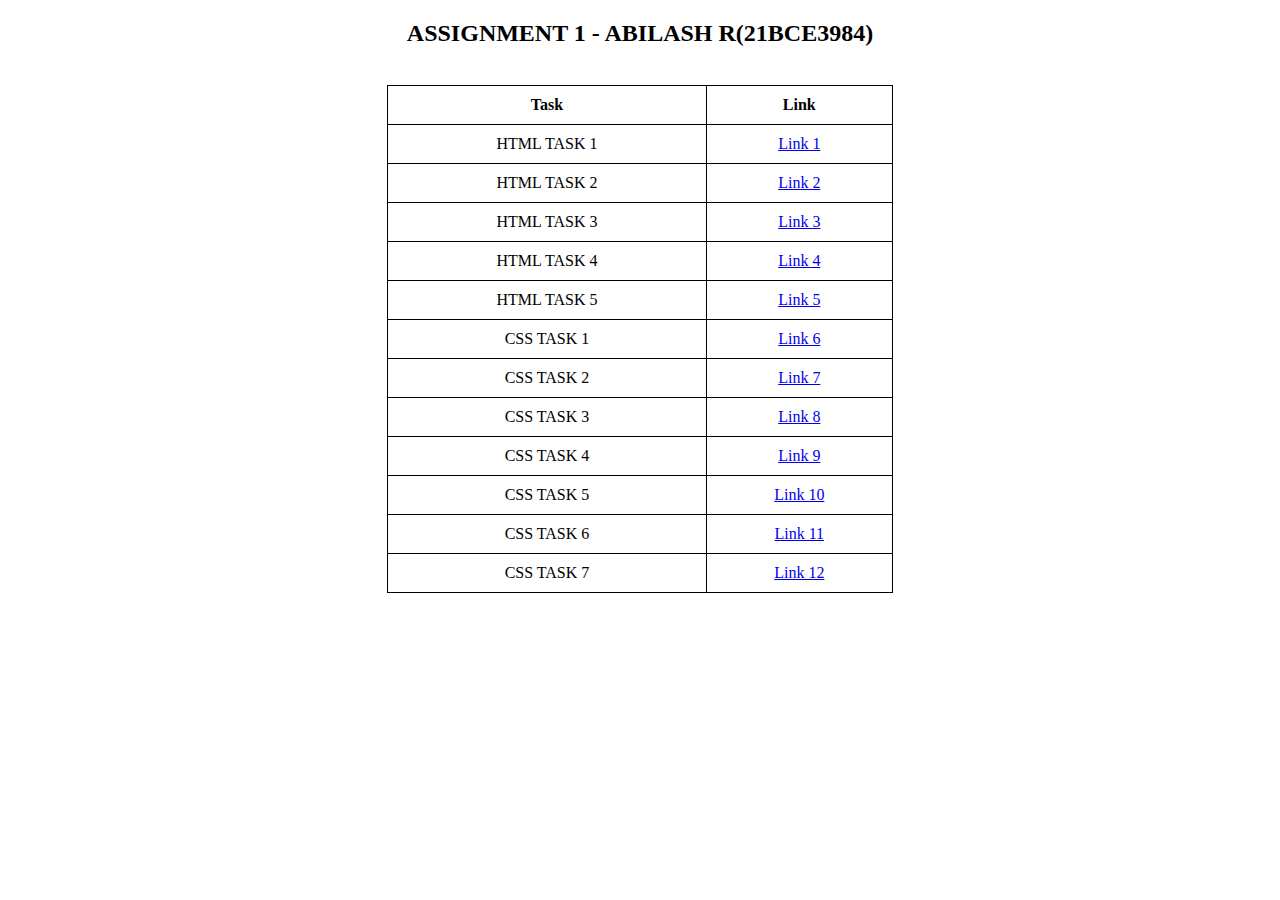
<file: index.html>
<!DOCTYPE html>
<html lang="en">
  <head>
    <meta charset="UTF-8" />
    <meta name="viewport" content="width=device-width, initial-scale=1.0" />
    <title>INDEX PAGE</title>
    <style>
      table {
        border: 1px solid black;
        border-collapse: collapse;
        width: 40%;
        text-align: center;
      }
    </style>
  </head>
  <body>
    <h2 align="center">ASSIGNMENT 1 - ABILASH R(21BCE3984)</h2>
    <br />
    <table align="center" border="1" cellpadding="10" cellspacing="1">
      <tr>
        <th>Task</th>
        <th>Link</th>
      </tr>

      <tr>
        <td>HTML TASK 1</td>
        <td><a href="./html_task1.html">Link 1</a></td>
      </tr>

      <tr>
        <td>HTML TASK 2</td>
        <td><a href="./html_task2.html">Link 2</a></td>
      </tr>

      <tr>
        <td>HTML TASK 3</td>
        <td><a href="./html_task3.html">Link 3</a></td>
      </tr>

      <tr>
        <td>HTML TASK 4</td>
        <td>
          <a href="./html_task4.html">Link 4</a>
        </td>
      </tr>
      <tr>
        <td>HTML TASK 5</td>
        <td>
          <a href="./html_task5.html">Link 5</a>
        </td>
      </tr>
      <tr>
        <td>CSS TASK 1</td>
        <td>
          <a href="./css_task1.html">Link 6</a>
        </td>
      </tr>
      <tr>
        <td>CSS TASK 2</td>
        <td>
          <a href="./css_task2.html">Link 7</a>
        </td>
      </tr>
      <tr>
        <td>CSS TASK 3</td>
        <td>
          <a href="./css_task3.html">Link 8</a>
        </td>
      </tr>
      <tr>
        <td>CSS TASK 4</td>
        <td>
          <a href="./css_task4.html">Link 9</a>
        </td>
      </tr>
      <tr>
        <td>CSS TASK 5</td>
        <td><a href="./css_task5.html">Link 10</a></td>
      </tr>
      <tr>
        <td>CSS TASK 6</td>
        <td>
          <a href="./css_task6.html">Link 11</a>
        </td>
      </tr>
      <tr>
        <td>CSS TASK 7</td>
        <td>
          <a href="./css_task7.html">Link 12</a>
        </td>
      </tr>
    </table>
  </body>
</html>
</file>
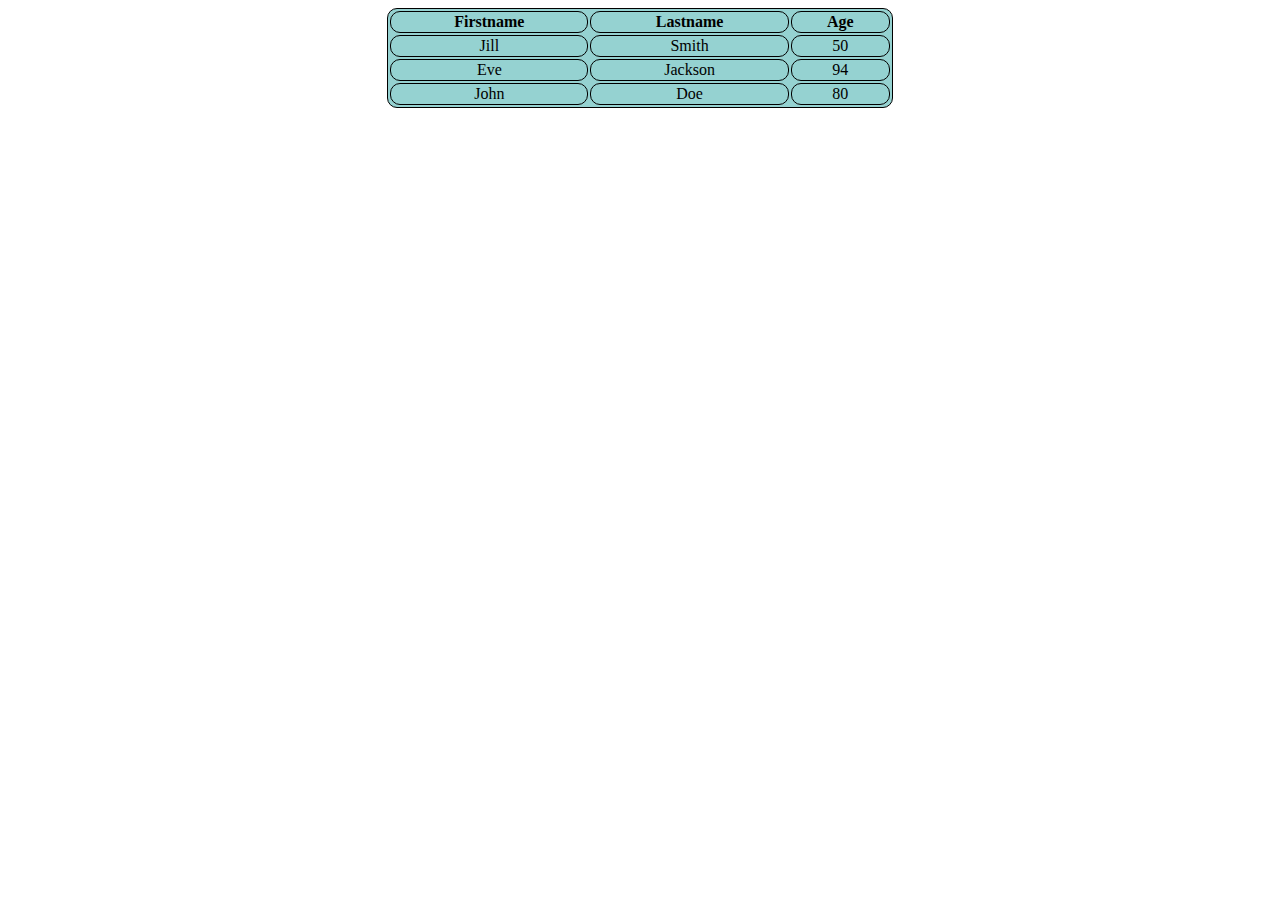
<file: css_task1.html>
<!DOCTYPE html>
<html lang="en">
  <head>
    <meta charset="UTF-8" />
    <meta name="viewport" content="width=device-width, initial-scale=1.0" />
    <title>CSS TASK 1</title>
    <link rel="stylesheet" href="./css_task1.css" type="text/css" />
  </head>
  <body>
    <div>
      <table align="center" bgcolor="#95d2d1">
        <tr>
          <th>Firstname</th>
          <th>Lastname</th>
          <th>Age</th>
        </tr>

        <tr>
          <td>Jill</td>
          <td>Smith</td>
          <td>50</td>
        </tr>
        <tr>
          <td>Eve</td>
          <td>Jackson</td>
          <td>94</td>
        </tr>
        <tr>
          <td>John</td>
          <td>Doe</td>
          <td>80</td>
        </tr>
      </table>
    </div>
  </body>
</html>
</file>
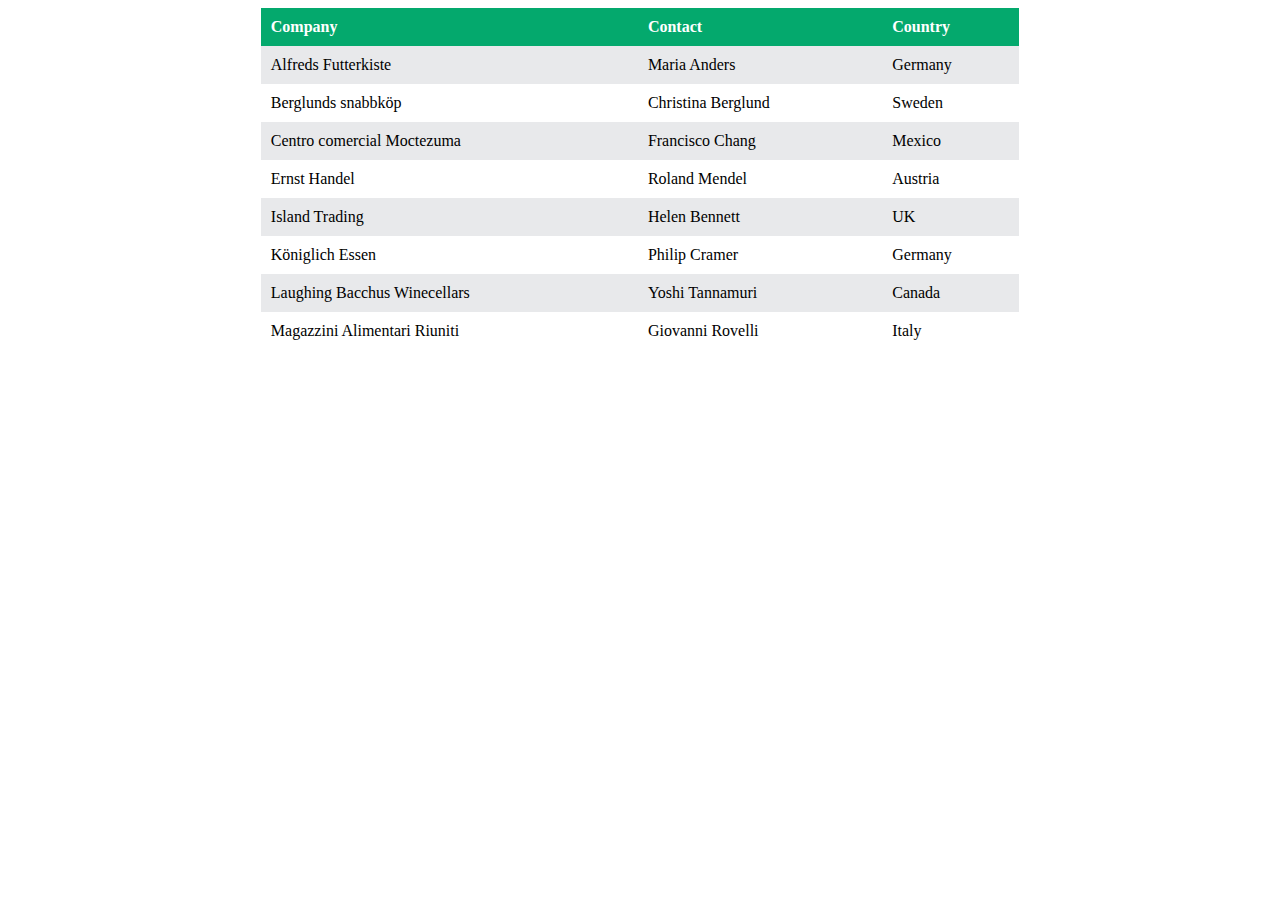
<file: css_task3.html>
<!DOCTYPE html>
<html lang="en">
  <head>
    <meta charset="UTF-8" />
    <meta name="viewport" content="width=device-width, initial-scale=1.0" />
    <title>CSS TASK 3</title>
    <link rel="stylesheet" href="./css_task3.css" type="text/css" />
  </head>
  <body>
    <table align="center" cellpadding="10">
      <tr>
        <th class="header">Company</th>
        <th class="header">Contact</th>
        <th class="header">Country</th>
      </tr>
      <tr class="grey_row">
        <td>Alfreds Futterkiste</td>
        <td>Maria Anders</td>
        <td>Germany</td>
      </tr>
      <tr class="white_row">
        <td>Berglunds snabbköp</td>
        <td>Christina Berglund</td>
        <td>Sweden</td>
      </tr>
      <tr class="grey_row">
        <td>Centro comercial Moctezuma</td>
        <td>Francisco Chang</td>
        <td>Mexico</td>
      </tr>
      <tr class="white_row">
        <td>Ernst Handel</td>
        <td>Roland Mendel</td>
        <td>Austria</td>
      </tr>
      <tr class="grey_row">
        <td>Island Trading</td>
        <td>Helen Bennett</td>
        <td>UK</td>
      </tr>
      <tr class="white_row">
        <td>Königlich Essen</td>
        <td>Philip Cramer</td>
        <td>Germany</td>
      </tr>
      <tr class="grey_row">
        <td>Laughing Bacchus Winecellars</td>
        <td>Yoshi Tannamuri</td>
        <td>Canada</td>
      </tr>

      <tr class="white_row">
        <td>Magazzini Alimentari Riuniti</td>
        <td>Giovanni Rovelli</td>
        <td>Italy</td>
      </tr>
    </table>
  </body>
</html>
</file>
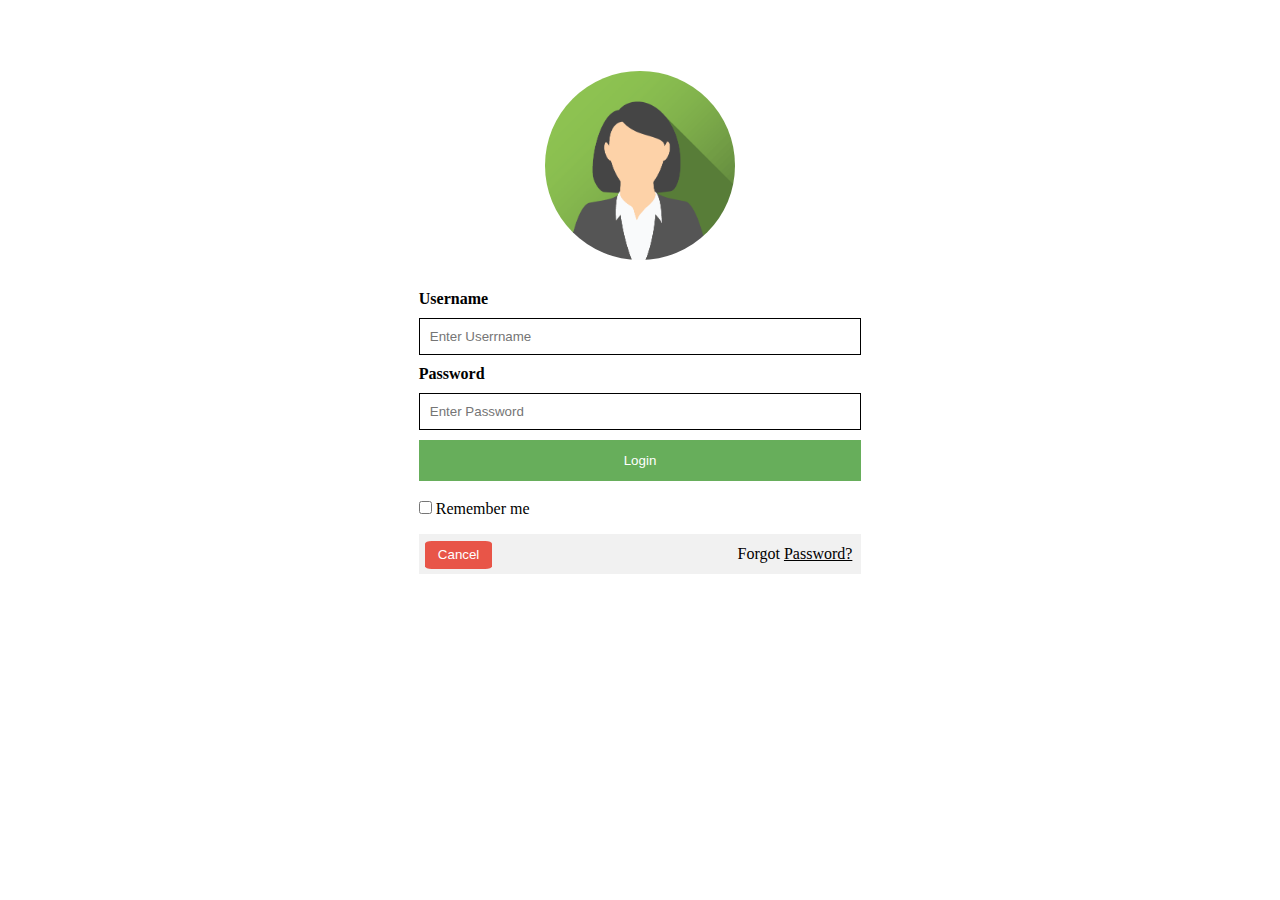
<file: css_task6.html>
<!DOCTYPE html>
<html lang="en">
  <head>
    <meta charset="UTF-8" />
    <meta name="viewport" content="width=device-width, initial-scale=1.0" />
    <title>CSS TASK 6</title>
    <link rel="stylesheet" href="./css_task6.css" type="text/css" />
  </head>
  <body>
    <form>
      <div class="photo_container">
        <img src="./css_task6_img.png" alt="login_img" class="photo" />
      </div>
      <div class="container">
        <label for="uname"><b>Username</b></label>
        <input
          type="text"
          name="uname"
          placeholder="Enter Userrname"
          class="inp_field"
        />
        <label for="pw"><b>Password</b></label>
        <input
          type="password"
          name="pw"
          class="inp_field"
          placeholder="Enter Password"
        />

        <button type="submit" class="login_but">Login</button>

        <input type="checkbox" name="remember" class="remember" /> Remember me

        <div class="container2">
          <button type="button" class="cancel_but">Cancel</button>

          <span class="forgot_pw"
            >Forgot <a href="#" style="color: black">Password?</a></span
          >
        </div>
      </div>
    </form>
  </body>
</html>
</file>
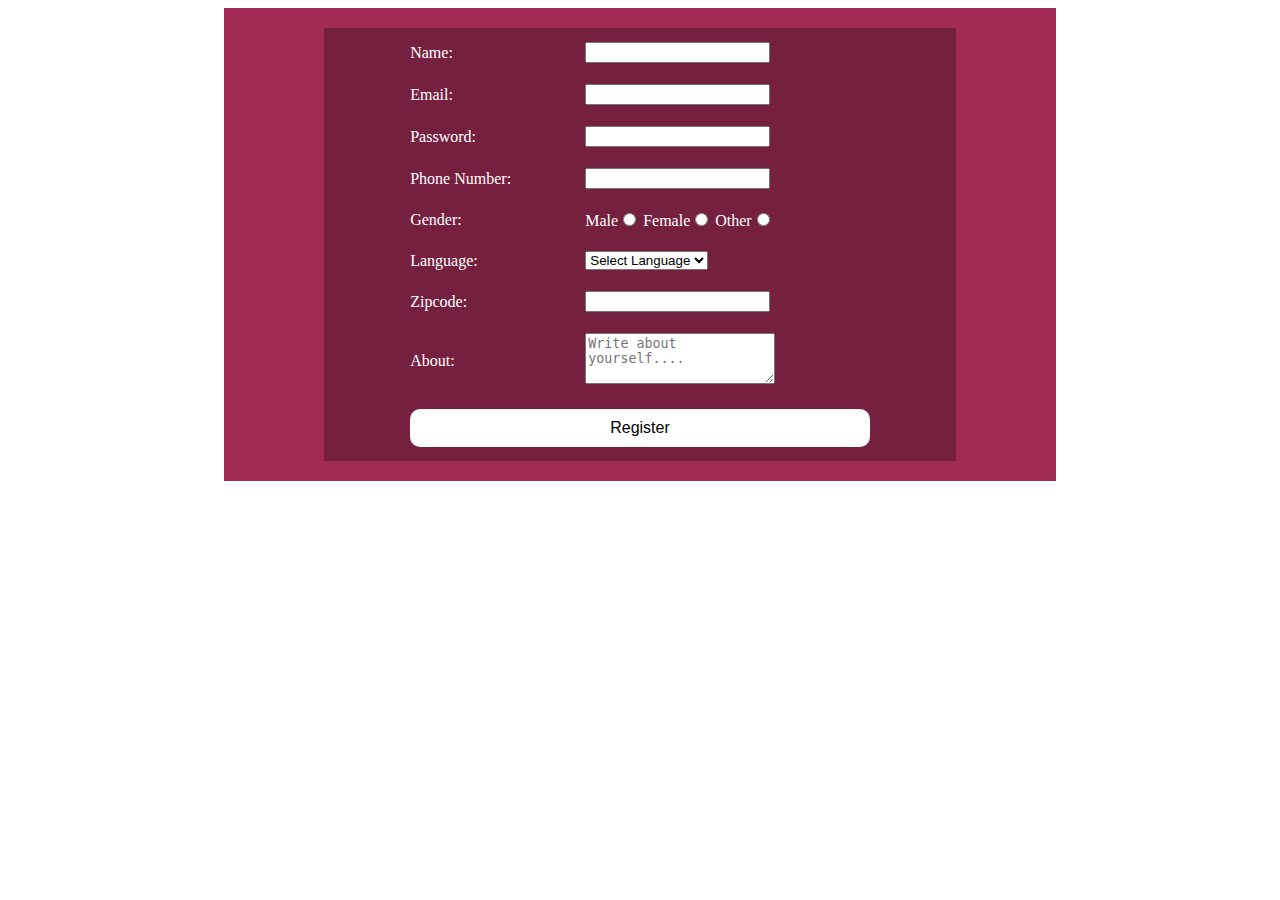
<file: css_task7.html>
<!DOCTYPE html>
<html lang="en">
  <head>
    <meta charset="UTF-8" />
    <meta name="viewport" content="width=device-width, initial-scale=1.0" />
    <title>CSS TASK 7</title>
    <link rel="stylesheet" href="./css_task7.css" type="text/css" />
  </head>
  <body>
    <div class="outer_box">
      <div class="inner_box">
        <form>
          <table align="center" cellpadding="7" cellspacing="7">
            <tr>
              <td>
                <label for="name">Name:</label>
              </td>
              <td>
                <input type="text" name="name" />
              </td>
            </tr>
            <tr>
              <td>
                <label for="email">Email:</label>
              </td>
              <td>
                <input type="email" name="email" />
              </td>
            </tr>
            <tr>
              <td>
                <label for="pw">Password:</label>
              </td>
              <td>
                <input type="password" name="pw" />
              </td>
            </tr>
            <tr>
              <td>
                <label for="phno">Phone Number:</label>
              </td>
              <td>
                <input type="tel" name="phno" />
              </td>
            </tr>
            <tr>
              <td>
                <label for="gender">Gender:</label>
              </td>
              <td>
                Male<input type="radio" name="gender" /> Female<input
                  type="radio"
                  name="gender"
                />
                Other<input type="radio" name="gender" />
              </td>
            </tr>
            <tr>
              <td>
                <label for="lang">Language:</label>
              </td>
              <td>
                <select name="lang">
                  <option value="lang">Select Language</option>
                  <option value="lang">Language 1</option>
                  <option value="lang">language 2</option>
                </select>
              </td>
            </tr>
            <tr>
              <td>
                <label for="zip">Zipcode:</label>
              </td>
              <td>
                <input type="text" name="zip" />
              </td>
            </tr>
            <tr>
              <td>
                <label for="abt">About:</label>
              </td>
              <td>
                <textarea
                  name="abt"
                  cols="21"
                  rows="3"
                  placeholder="Write about yourself...."
                ></textarea>
              </td>
            </tr>
            <tr>
              <td colspan="2" align="center">
                <input
                  type="button"
                  name="reg"
                  class="button"
                  value="Register"
                />
              </td>
            </tr>
          </table>
        </form>
      </div>
    </div>
  </body>
</html>
</file>
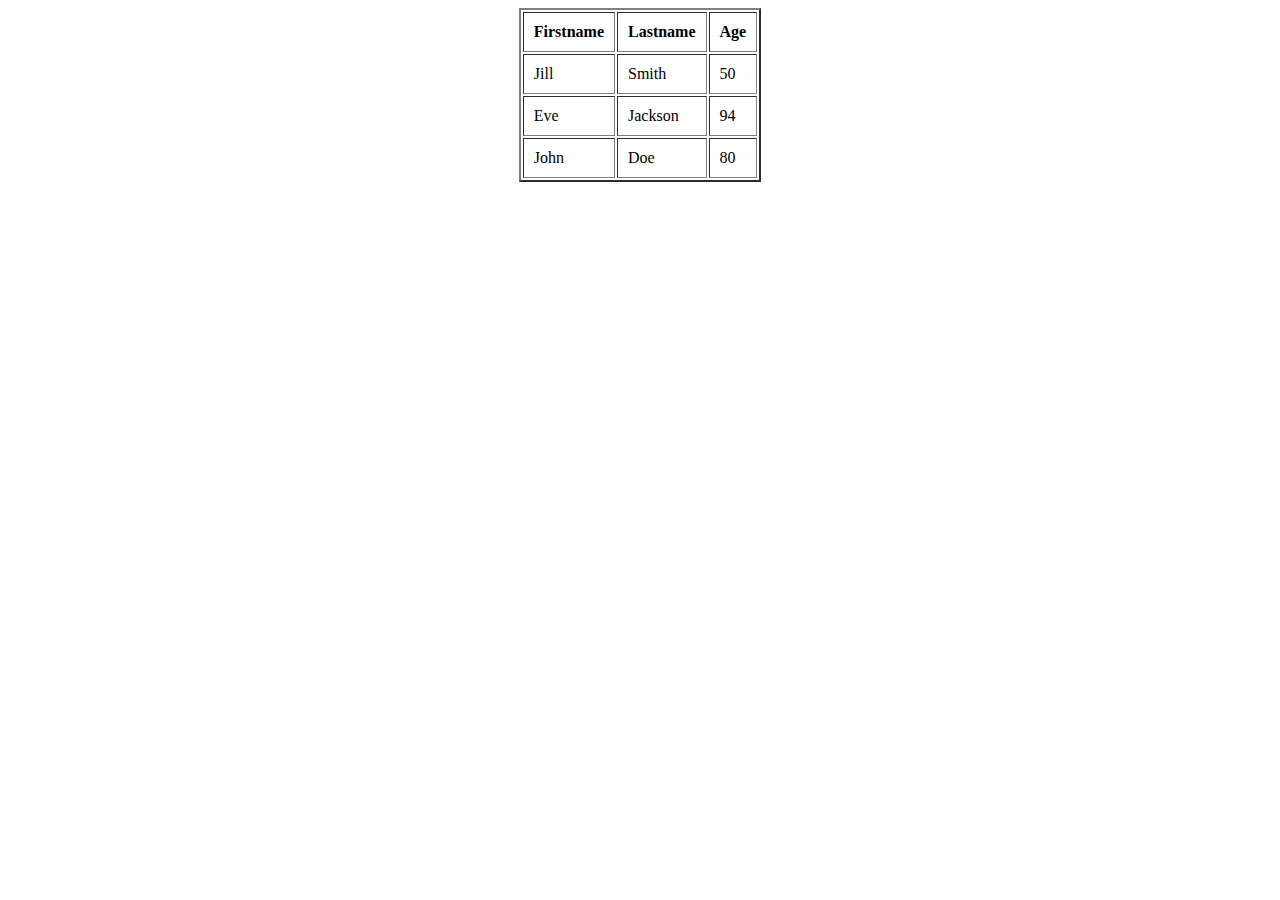
<file: html_task1.html>
<!DOCTYPE html>
<html lang="en">
  <head>
    <meta charset="UTF-8" />
    <meta name="viewport" content="width=device-width, initial-scale=1.0" />
    <title>HTML TASK 1</title>
  </head>
  <body>
    <table align="center" cellspacing="2" cellpadding="10" border="2">
      <tr>
        <th>Firstname</th>
        <th>Lastname</th>
        <th>Age</th>
      </tr>

      <tr>
        <td>Jill</td>
        <td>Smith</td>
        <td>50</td>
      </tr>

      <tr>
        <td>Eve</td>
        <td>Jackson</td>
        <td>94</td>
      </tr>

      <tr>
        <td>John</td>
        <td>Doe</td>
        <td>80</td>
      </tr>
    </table>
  </body>
</html>
</file>
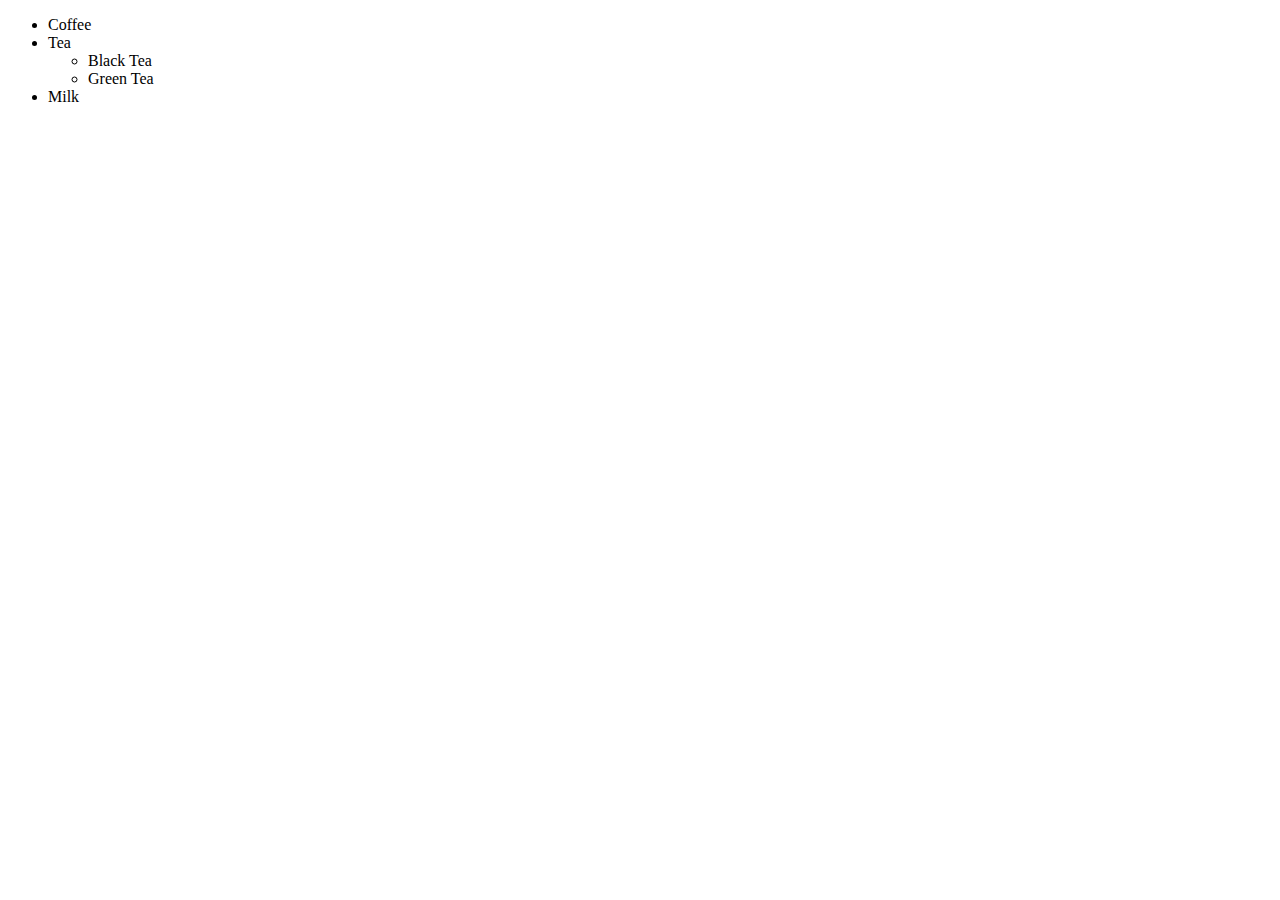
<file: html_task2.html>
<!DOCTYPE html>
<html lang="en">
  <head>
    <meta charset="UTF-8" />
    <meta name="viewport" content="width=device-width, initial-scale=1.0" />
    <title>HTML TASK 2</title>
  </head>
  <body>
    <ul type="disc">
      <li>Coffee</li>
      <li>Tea</li>
      <ul>
        <li>Black Tea</li>
        <li>Green Tea</li>
      </ul>
      <li>Milk</li>
    </ul>
  </body>
</html>
</file>
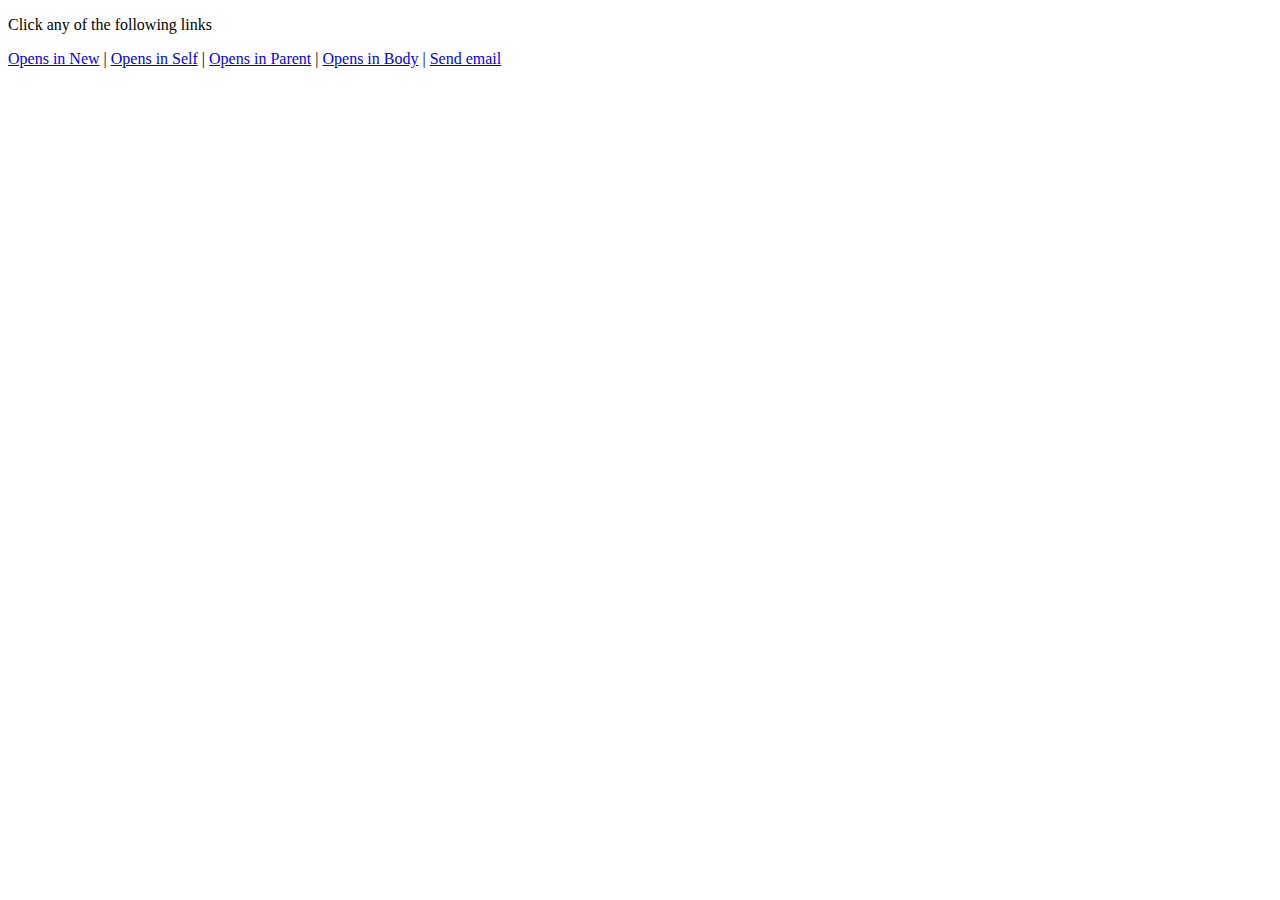
<file: html_task3.html>
<!DOCTYPE html>
<html lang="en">
  <head>
    <meta charset="UTF-8" />
    <meta name="viewport" content="width=device-width, initial-scale=1.0" />
    <title>HTML TASK 3</title>
  </head>
  <body>
    <p>Click any of the following links</p>
    <p>
      <a href="https://vit.ac.in/" target="_blank">Opens in New</a>
      |

      <a href="https://vit.ac.in/" target="_self">Opens in Self</a>
      |

      <a href="https://vit.ac.in/" target="_parent">Opens in Parent</a>
      |

      <a href="https://vit.ac.in/" target="_top">Opens in Body</a>
      |

      <a href="mailto: xyz@gmail.com">Send email</a>
    </p>
  </body>
</html>
</file>
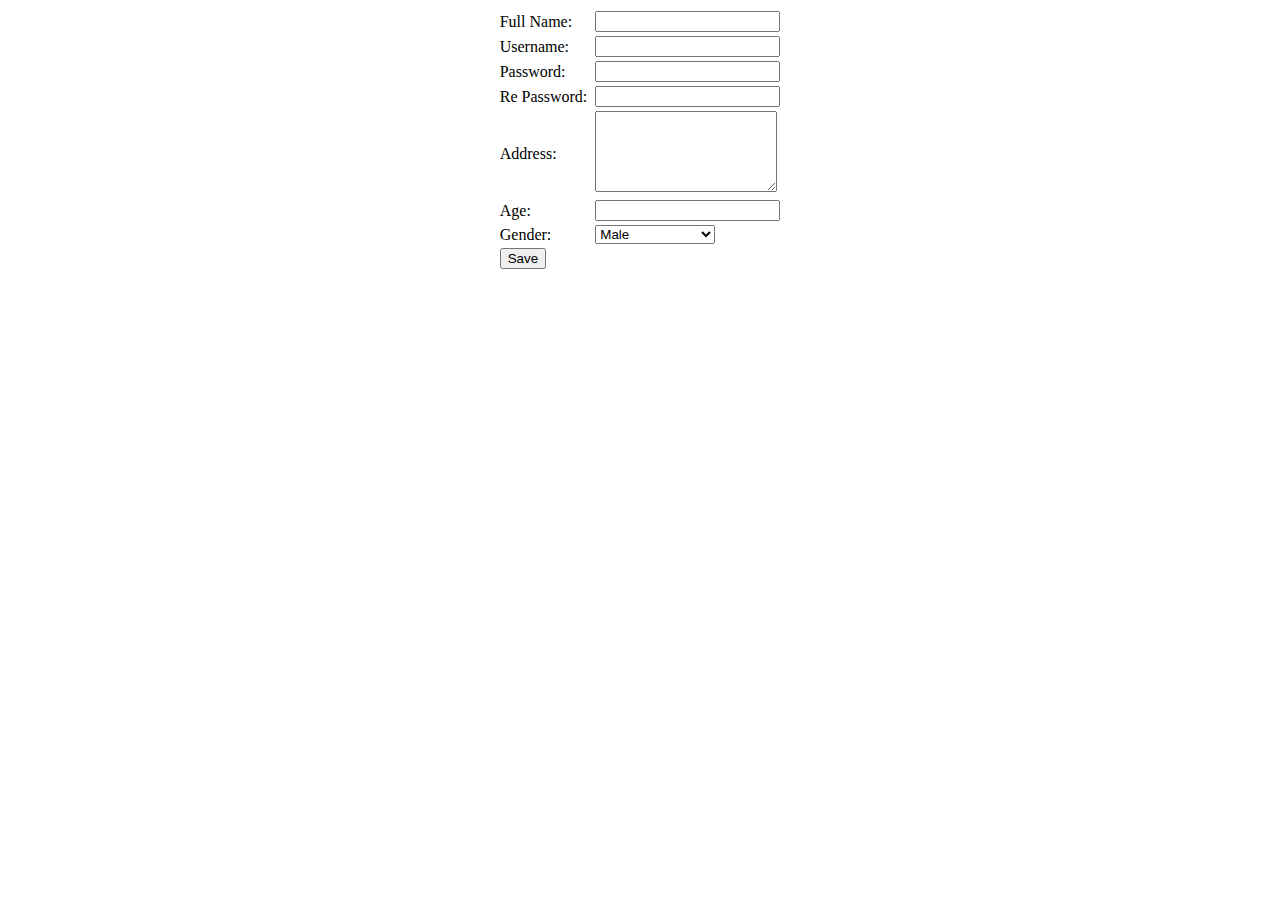
<file: html_task4.html>
<!DOCTYPE html>
<html lang="en">
  <head>
    <meta charset="UTF-8" />
    <meta name="viewport" content="width=device-width, initial-scale=1.0" />
    <title>HTML TASK 4</title>
  </head>
  <body>
    <form>
      <table align="center">
        <tr>
          <td>
            <label for="fn">Full Name: </label>
          </td>
          <td></td>
          <td>
            <input type="text" name="fn" />
          </td>
        </tr>

        <tr>
          <td>
            <label for="user_name">Username: </label>
          </td>
          <td></td>
          <td>
            <input type="text" name="user_name" />
          </td>
        </tr>

        <tr>
          <td>
            <label for="pw">Password: </label>
          </td>
          <td></td>
          <td>
            <input type="password" name="pw" class="field" />
          </td>
        </tr>

        <tr>
          <td>
            <label for="r_pw">Re Password: </label>
          </td>
          <td></td>
          <td>
            <input type="password" name="r_pw" />
          </td>
        </tr>
        <tr>
          <td>
            <label for="addr">Address:</label>
          </td>
          <td></td>
          <td>
            <textarea name="addr" rows="5" cols="20" maxlength="200"></textarea>
          </td>
        </tr>

        <tr>
          <td>
            <label for="age">Age: </label>
          </td>
          <td></td>
          <td>
            <input type="number" name="age" class="field" />
          </td>
        </tr>

        <tr>
          <td>
            <label for="gender">Gender: </label>
          </td>
          <td></td>
          <td>
            <select name="gender" class="field">
              <option value="Male">Male</option>
              <option value="Female">Female</option>
              <option value="Prefer not to say">Prefer not to say</option>
            </select>
          </td>
        </tr>

        <tr>
          <td>
            <input type="button" name="save" value="Save" />
          </td>
        </tr>
      </table>
    </form>
  </body>
</html>
</file>
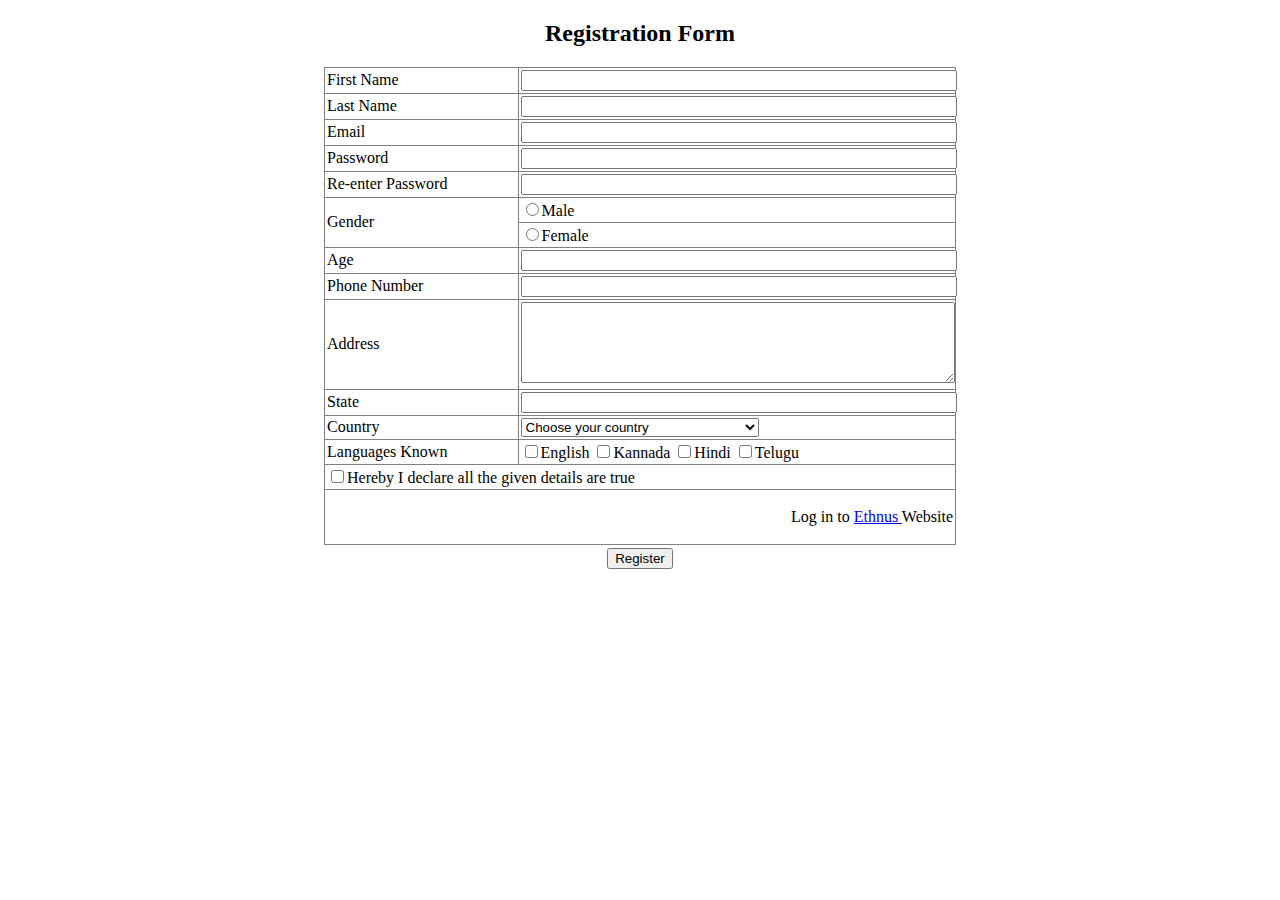
<file: html_task5.html>
<!DOCTYPE html>
<html lang="en">
  <head>
    <meta charset="UTF-8" />
    <meta name="viewport" content="width=device-width, initial-scale=1.0" />
    <title>HTML TASK 5</title>
    <style>
      .table1 {
        border-collapse: collapse;
        width: 50%;
      }
      .field{
        width: 99%;
      }
    </style>
  </head>
  <body>
    <h2 align="center">Registration Form</h2>
    <div id="regform">
      <form>
        <table border="1" align="center" cellpadding="2" class="table1">
          <!--First Name-->
          <tr>
            <td>
              <label for="fn"> First Name</label>
            </td>
            <td>
              <input type="text" name="fn" class="field"/>
            </td>
          </tr>

          <!--Last Name-->
          <tr>
            <td>
              <label for="lname">Last Name</label>
            </td>
            <td>
              <input type="text" name="lname" class="field"/>
            </td>
          </tr>

          <!--Email-->
          <tr>
            <td>
              <label for="email">Email</label>
            </td>
            <td>
              <input type="email" name="email" class="field"/>
            </td>
          </tr>

          <!--Password-->
          <tr>
            <td>
              <label for="pw">Password</label>
            </td>
            <td>
              <input type="password" name="pw" class="field"/>
            </td>
          </tr>

          <!--Retype Password-->
          <tr>
            <td>
              <label for="r_pw">Re-enter Password</label>
            </td>
            <td>
              <input type="password" name="r_pw" class="field"/>
            </td>
          </tr>

          <!--Gender-->
          <tr>
            <td rowspan="2">
              <label for="gender">Gender</label>
            </td>
            <td><input type="radio" name="gender" />Male</td>
            <tr>
                <td>
                    <input type="radio" name="gender" />Female
                </td>
            </tr>
          </tr>

          <!--Age-->
          <tr>
            <td>
              <label for="age">Age</label>
            </td>
            <td>
              <input type="number" name="age" class="field"/>
            </td>
          </tr>

          <!--Phone number-->
          <tr>
            <td>
              <label for="phno">Phone Number</label>
            </td>
            <td>
              <input type="text" name="phno" class="field"/>
            </td>
          </tr>

          <!--Address-->
          <tr>
            <td>
              <label for="addr">Address</label>
            </td>
            <td>
              <textarea name="addr" cols="30" rows="5" class="field"></textarea>
            </td>
          </tr>

          <!--State-->
          <tr>
            <td>
              <label for="state">State</label>
            </td>
            <td>
              <input type="text" name="state" class="field"/>
            </td>
          </tr>

          <!--Country-->
          <tr>
            <td>
              <label for="country">Country</label>
            </td>
            <td>
              <select name="country">
                <option>Choose your country</option>
                <option>Afghanistan</option>
                <option>Aland Islands</option>
                <option>Albania</option>
                <option>Algeria</option>
                <option>American Samoa</option>
                <option>Andorra</option>
                <option>Angola</option>
                <option>Anguilla</option>
                <option>Antarctica</option>
                <option>Antigua and Barbuda</option>
                <option>Argentina</option>
                <option>Armenia</option>
                <option>Aruba</option>
                <option>Australia</option>
                <option>Austria</option>
                <option>Azerbaijan</option>
                <option>Bahamas</option>
                <option>Bahrain</option>
                <option>Bangladesh</option>
                <option>Barbados</option>
                <option>Belarus</option>
                <option>Belgium</option>
                <option>Belize</option>
                <option>Benin</option>
                <option>Bermuda</option>
                <option>Bhutan</option>
                <option>Bolivia</option>
                <option>Bonaire, Sint Eustatius and Saba</option>
                <option>Bosnia and Herzegovina</option>
                <option>Botswana</option>
                <option>Bouvet Island</option>
                <option>Brazil</option>
                <option>British Indian Ocean Territory</option>
                <option>Brunei Darussalam</option>
                <option>Bulgaria</option>
                <option>Burkina Faso</option>
                <option>Burundi</option>
                <option>Cambodia</option>
                <option>Cameroon</option>
                <option>Canada</option>
                <option>Cape Verde</option>
                <option>Cayman Islands</option>
                <option>Central African Republic</option>
                <option>Chad</option>
                <option>Chile</option>
                <option>China</option>
                <option>Christmas Island</option>
                <option>Cocos (Keeling) Islands</option>
                <option>Colombia</option>
                <option>Comoros</option>
                <option>Congo</option>
                <option>Congoc Republic of the Congo</option>
                <option>Cook Islands</option>
                <option>Costa Rica</option>
                <option>Cote D'Ivoire</option>
                <option>Croatia</option>
                <option>Cuba</option>
                <option>Curacao</option>
                <option>Cyprus</option>
                <option>Czech Republic</option>
                <option>Denmark</option>
                <option>Djibouti</option>
                <option>Dominica</option>
                <option>Dominican Republic</option>
                <option>Ecuador</option>
                <option>Egypt</option>
                <option>El Salvador</option>
                <option>Equatorial Guinea</option>
                <option>Eritrea</option>
                <option>Estonia</option>
                <option>Ethiopia</option>
                <option>Falkland Islands (Malvinas)</option>
                <option>Faroe Islands</option>
                <option>Fiji</option>
                <option>Finland</option>
                <option>France</option>
                <option>French Guiana</option>
                <option>French Polynesia</option>
                <option>French Southern Territories</option>
                <option>Gabon</option>
                <option>Gambia</option>
                <option>Georgia</option>
                <option>Germany</option>
                <option>Ghana</option>
                <option>Gibraltar</option>
                <option>Greece</option>
                <option>Greenland</option>
                <option>Grenada</option>
                <option>Guadeloupe</option>
                <option>Guam</option>
                <option>Guatemala</option>
                <option>Guernsey</option>
                <option>Guinea</option>
                <option>Guinea-Bissau</option>
                <option>Guyana</option>
                <option>Haiti</option>
                <option>Heard Island and Mcdonald Islands</option>
                <option>Holy See (Vatican City State)</option>
                <option>Honduras</option>
                <option>Hong Kong</option>
                <option>Hungary</option>
                <option>Iceland</option>
                <option>India</option>
                <option>Indonesia</option>
                <option>Iran, Islamic Republic of</option>
                <option>Iraq</option>
                <option>Ireland</option>
                <option>Isle of Man</option>
                <option>Israel</option>
                <option>Italy</option>
                <option>Jamaica</option>
                <option>Japan</option>
                <option>Jersey</option>
                <option>Jordan</option>
                <option>Kazakhstan</option>
                <option>Kenya</option>
                <option>Kiribati</option>
                <option>Koreac People's Republic of</option>
                <option>Korea, Republic of</option>
                <option>Kosovo</option>
                <option>Kuwait</option>
                <option>Kyrgyzstan</option>
                <option>Lao People's Democratic Republic</option>
                <option>Latvia</option>
                <option>Lebanon</option>
                <option>Lesotho</option>
                <option>Liberia</option>
                <option>Libyan Arab Jamahiriya</option>
                <option>Liechtenstein</option>
                <option>Lithuania</option>
                <option>Luxembourg</option>
                <option>Macao</option>
                <option>Macedormer Yugoslav Republic of</option>
                <option>Madagascar</option>
                <option>Malawi</option>
                <option>Malaysia</option>
                <option>Maldives</option>
                <option>Mali</option>
                <option>Malta</option>
                <option>Marshall Islands</option>
                <option>Martinique</option>
                <option>Mauritania</option>
                <option>Mauritius</option>
                <option>Mayotte</option>
                <option>Mexico</option>
                <option>Micronesia, Federated States of</option>
                <option>Moldova, Republic of</option>
                <option>Monaco</option>
                <option>Mongolia</option>
                <option>Montenegro</option>
                <option>Montserrat</option>
                <option>Morocco</option>
                <option>Mozambique</option>
                <option>Myanmar</option>
                <option>Namibia</option>
                <option>Nauru</option>
                <option>Nepal</option>
                <option>Netherlands</option>
                <option>Netherlands Antilles</option>
                <option>New Caledonia</option>
                <option>New Zealand</option>
                <option>Nicaragua</option>
                <option>Niger</option>
                <option>Nigeria</option>
                <option>Niue</option>
                <option>Norfolk Island</option>
                <option>Northern Mariana Islands</option>
                <option>Norway</option>
                <option>Oman</option>
                <option>Pakistan</option>
                <option>Palau</option>
                <option>Palestinian Territory, Occupied</option>
                <option>Panama</option>
                <option>Papua New Guinea</option>
                <option>Paraguay</option>
                <option>Peru</option>
                <option>Philippines</option>
                <option>Pitcairn</option>
                <option>Poland</option>
                <option>Portugal</option>
                <option>Puerto Rico</option>
                <option>Qatar</option>
                <option>Reunion</option>
                <option>Romania</option>
                <option>Russian Federation</option>
                <option>Rwanda</option>
                <option>Saint Barthelemy</option>
                <option>Saint Helena</option>
                <option>Saint Kitts and Nevis</option>
                <option>Saint Lucia</option>
                <option>Saint Martin</option>
                <option>Saint Pierre and Miquelon</option>
                <option>Saint Vincent and the Grenadines</option>
                <option>Samoa</option>
                <option>San Marino</option>
                <option>Sao Tome and Principe</option>
                <option>Saudi Arabia</option>
                <option>Senegal</option>
                <option>Serbia</option>
                <option>Serbia and Montenegro</option>
                <option>Seychelles</option>
                <option>Sierra Leone</option>
                <option>Singapore</option>
                <option>Sint Maarten</option>
                <option>Slovakia</option>
                <option>Slovenia</option>
                <option>Solomon Islands</option>
                <option>Somalia</option>
                <option>South Africa</option>
                <option>Southd the South Sandwich Islands</option>
                <option>South Sudan</option>
                <option>Spain</option>
                <option>Sri Lanka</option>
                <option>Sudan</option>
                <option>Suriname</option>
                <option>Svalbard and Jan Mayen</option>
                <option>Swaziland</option>
                <option>Sweden</option>
                <option>Switzerland</option>
                <option>Syrian Arab Republic</option>
                <option>Taiwan, Province of China</option>
                <option>Tajikistan</option>
                <option>Tanzania, United Republic of</option>
                <option>Thailand</option>
                <option>Timor-Leste</option>
                <option>Togo</option>
                <option>Tokelau</option>
                <option>Tonga</option>
                <option>Trinidad and Tobago</option>
                <option>Tunisia</option>
                <option>Turkey</option>
                <option>Turkmenistan</option>
                <option>Turks and Caicos Islands</option>
                <option>Tuvalu</option>
                <option>Uganda</option>
                <option>Ukraine</option>
                <option>United Arab Emirates</option>
                <option>United Kingdom</option>
                <option>United States</option>
                <option>United States Minor Outlying Islands</option>
                <option>Uruguay</option>
                <option>Uzbekistan</option>
                <option>Vanuatu</option>
                <option>Venezuela</option>
                <option>Viet Nam</option>
                <option>Virgin Islands, British</option>
                <option>Virgin Islands, U.s.</option>
                <option>Wallis and Futuna</option>
                <option>Western Sahara</option>
                <option>Yemen</option>
                <option>Zambia</option>
                <option>Zimbabwe</option>
              </select>
            </td>
          </tr>
          <!--Languages known-->
          <tr>
            <td>
              <label for="lang">Languages Known</label>
            </td>
            <td>
              <input type="checkbox" name="lang" />English
              <input type="checkbox" name="lang" />Kannada
              <input type="checkbox" name="lang" />Hindi
              <input type="checkbox" name="lang" />Telugu
            </td>
          </tr>

          <!--Declaration-->
          <tr>
            <td colspan="2">
              <input type="checkbox" name="declaration" />Hereby I declare all
              the given details are true
            </td>
          </tr>

          <!--Hyperlink-->
          <tr>
            <td colspan="2" align="right">
              <p>
                Log in to <a href="https://ethnus.com/"> Ethnus </a> Website
              </p>
            </td>
          </tr>
        
        </table>
        <table align="center">
        
            <!--Button--> 
            <tr>
                <td align="center" colspan="2">
                    <input type="button" name="reg_button" value="Register" >
                </td>
            </tr>
        </table>
        
      </form>
    </div>
  </body>
</html>
</file>
<file: css_task1.css>
th,
td,
table {
  border: 1px solid black;
  border-radius: 10px;
  width: 40%;
  text-align: center;
}
</file>
<file: css_task3.css>
.header {
  background: #04a96d;
  margin: none;
  padding: 10px 10px 10px 10px;
  color: white;
  text-align: left;
  border: none;
}
.grey_row {
  background-color: #e8e9eb;
}
.white_row {
  background-color: white;
}
table {
  border-collapse: collapse;
  width: 60%;
}
td {
  text-align: left;
}
</file>
<file: css_task6.css>
.photo_container {
  padding-top: 5%;
  text-align: center;
}
.photo {
  border-radius: 50%;
  width: 15%;
}

.container {
  padding: 2% 32.5%;
}

.inp_field {
  width: 100%;
  padding: 10px 10px;
  margin: 10px 0;
  display: block;
  border: 1px solid black;
  box-sizing: border-box;
}

.login_but {
  background-color: #67ae5b;
  border: none;
  color: white;
  width: 100%;
  padding: 3%;
  cursor: pointer;
}

.cancel_but {
  width: 15%;
  height: 70%;
  border-radius: 10%;
  border: none;
  color: white;
  background-color: #e85548;
  cursor: pointer;
  margin: 1.5% 1.5%;
}

.remember {
  margin: 20px 0;
}

.container2 {
  width: 100%;
  height: 40px;
  background-color: #f1f1f1;
}

.forgot_pw {
  float: right;
  text-align: center;
  line-height: 40px;
  margin-right: 2%;
}
</file>
<file: css_task7.css>
.outer_box {
  background-color: #a22b55;
  margin: auto;
  width: 50%;
  padding: 20px 100px 20px 100px;
}

.inner_box {
  background-color: #75203f;
  color: white;
}

.button {
  display: block;
  padding: 10px 200px;
  border-radius: 10px;
  border: none;
  background-color: white;
  font-size: medium;
  cursor: pointer;
}
</file>
